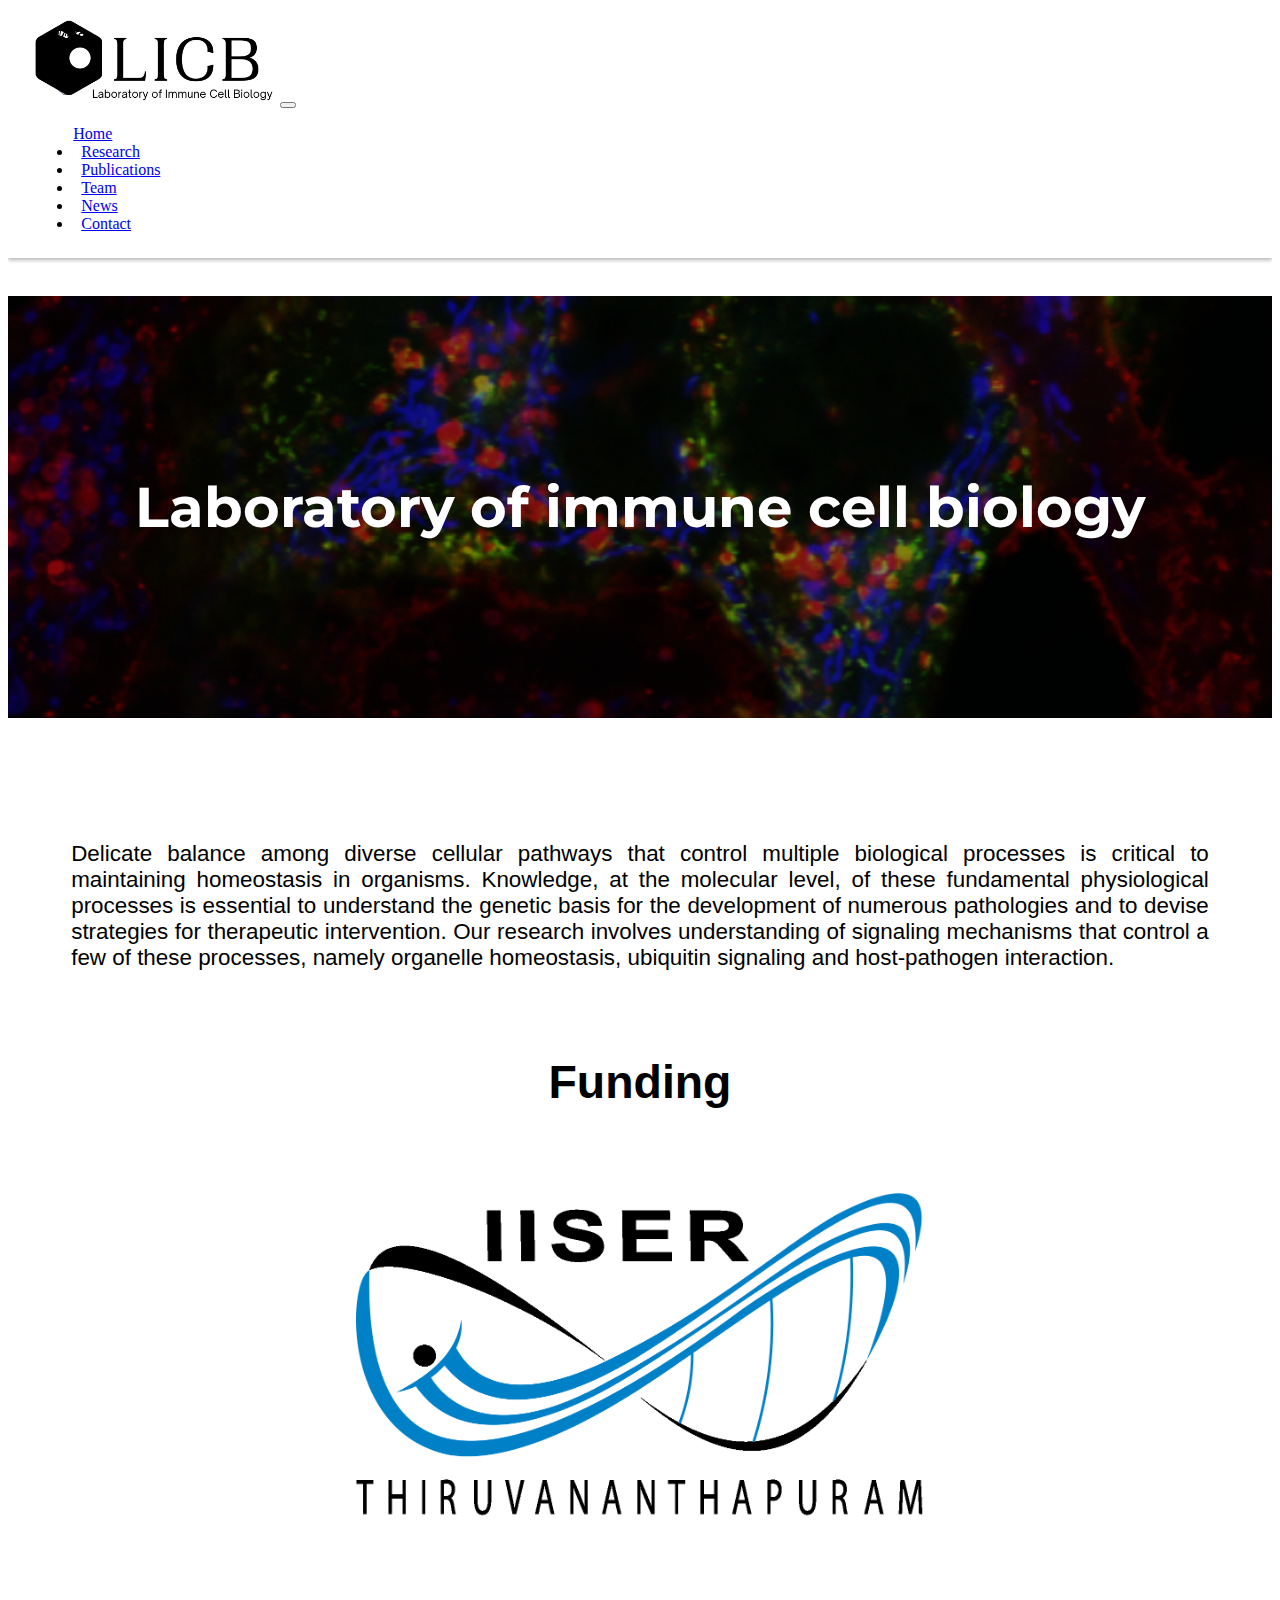
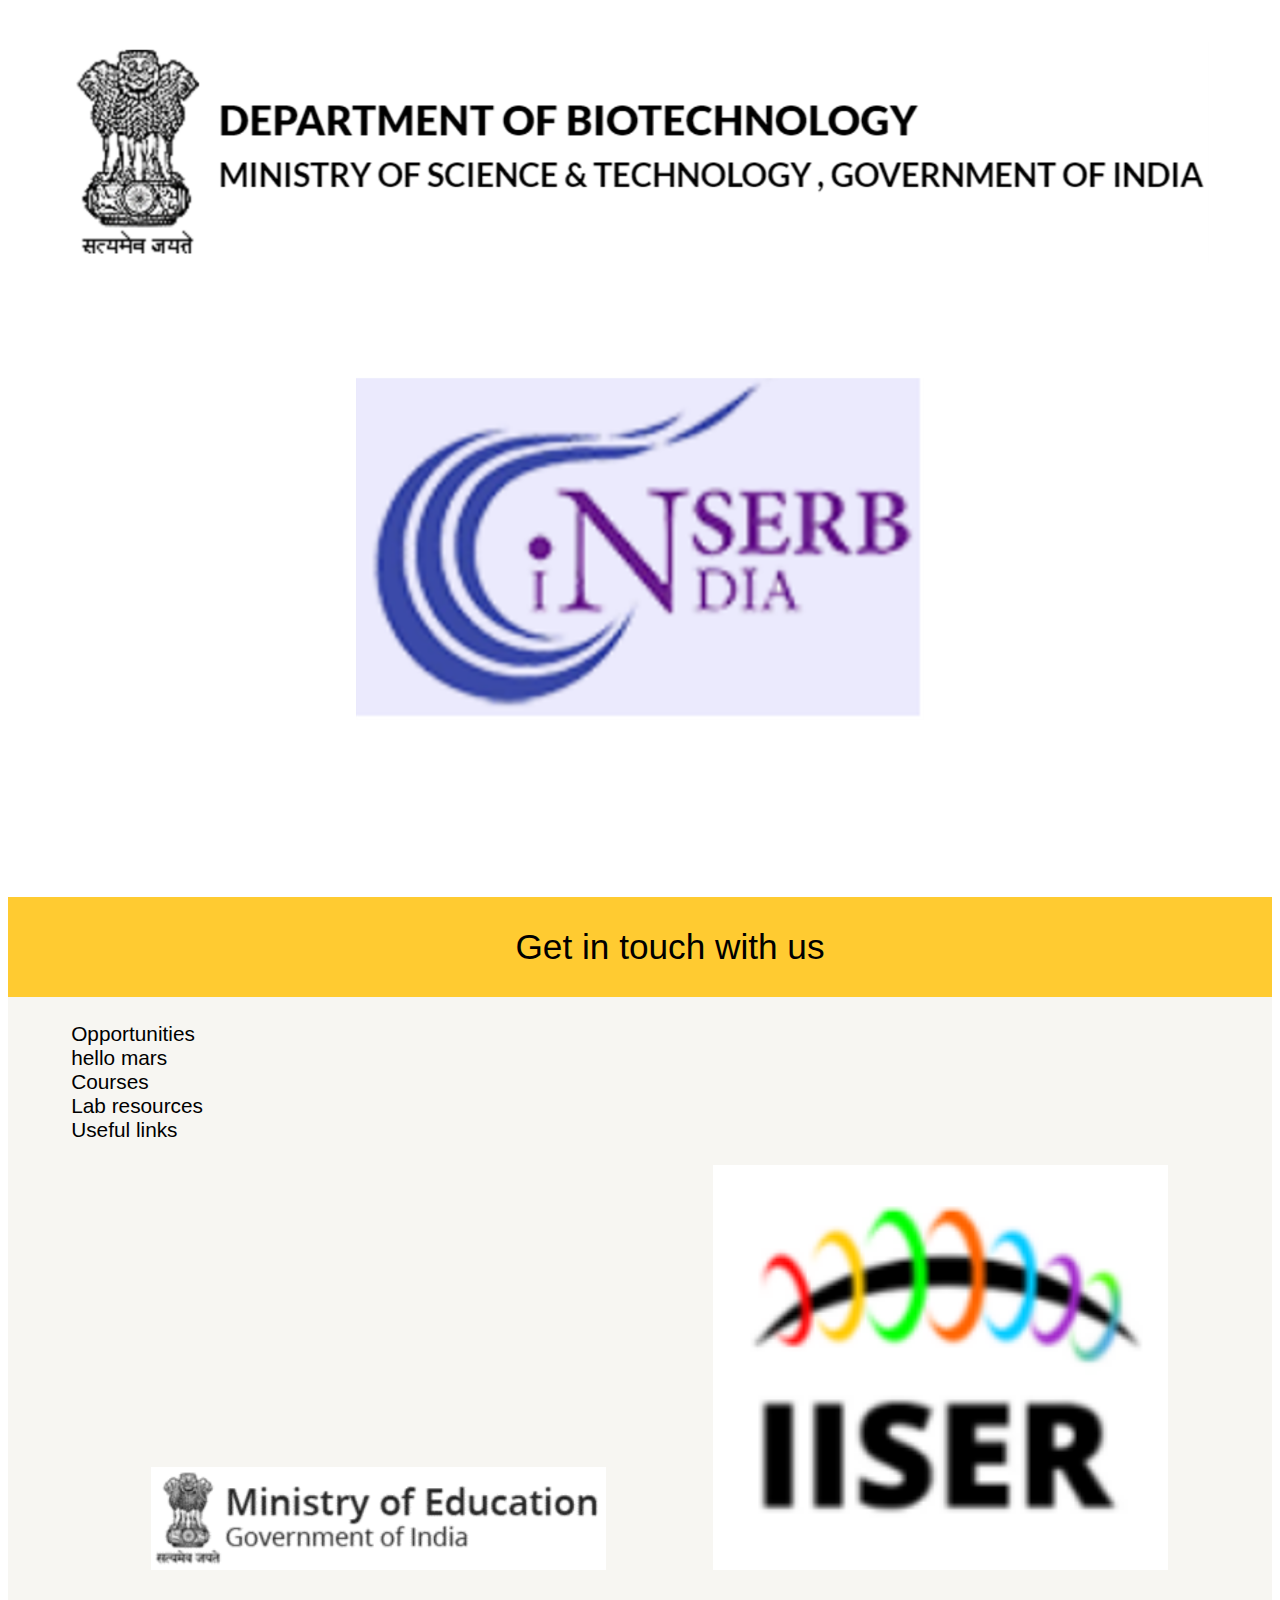
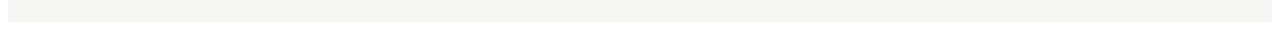
<file: index.html>
<!DOCTYPE html>
<html lang="en" dir="ltr">

<head>
  <meta charset="utf-8">
  <meta name="viewport" content="width=device-width, initial-scale=1">
  <title>LICB | Home</title>
  <link rel="stylesheet" href="css/main.css">
  <link rel="stylesheet" href="css/home.css">
  <link rel="shortcut icon" href="images/logos/licb_favicon.ico">
  <link href="https://cdn.jsdelivr.net/npm/bootstrap@5.1.3/dist/css/bootstrap.min.css" rel="stylesheet" integrity="sha384-1BmE4kWBq78iYhFldvKuhfTAU6auU8tT94WrHftjDbrCEXSU1oBoqyl2QvZ6jIW3" crossorigin="anonymous">
  <link rel="preconnect" href="https://fonts.googleapis.com">
  <link rel="preconnect" href="https://fonts.gstatic.com" crossorigin>
  <link href="https://fonts.googleapis.com/css2?family=Merriweather+Sans:wght@600&family=Montserrat:ital,wght@1,800&family=Open+Sans&display=swap" rel="stylesheet">
  <script src="https://cdn.jsdelivr.net/npm/bootstrap@5.1.3/dist/js/bootstrap.bundle.min.js" integrity="sha384-ka7Sk0Gln4gmtz2MlQnikT1wXgYsOg+OMhuP+IlRH9sENBO0LRn5q+8nbTov4+1p" crossorigin="anonymous"></script>

</head>

<body>
  <section id="navbar">
    <nav class="navbar navbar-expand-lg navbar-light">
      <div class="container-fluid">
        <a class="navbar-brand" href="index.html"><img class="lab_logo" src="images/logos/licb_logo2.png" alt="iisertvm logo"></a>
        <button class="navbar-toggler" type="button" data-bs-toggle="collapse" data-bs-target="#navbarNavDropdown" aria-controls="navbarNavDropdown" aria-expanded="false" aria-label="Toggle navigation">
          <span class="navbar-toggler-icon"></span>
        </button>
        <div class="collapse navbar-collapse" id="navbarNavDropdown">
          <ul class="navbar-nav ms-auto"
            <li class="nav-item">
              <a class="nav-link active" aria-current="page" href="#">Home</a>
            </li>
            <li class="nav-item">
              <a class="nav-link" href="research.html">Research</a>
            </li>
            <li class="nav-item">
              <a class="nav-link" href="publications.html">Publications</a>
            </li>
            <li class="nav-item">
              <a class="nav-link" href="team.html">Team</a>
            </li>
            <li class="nav-item">
              <a class="nav-link" href="news.html">News</a>
            </li>
            <li class="nav-item">
              <a class="nav-link" href="contact.html">Contact</a>
            </li>
          </ul>
        </div>
      </div>
    </nav>
  </section>

  <section class="hero-image">
    <div class="row">
      <h1 class="hero-text">Laboratory of immune cell biology</h1>
    </div>
  </section>

  <section id="main-content">
    <div class="row">
      <div class="col-lg-12">
        <p>
          Delicate balance among diverse cellular pathways that control multiple biological processes is critical to maintaining homeostasis in organisms. Knowledge, at the molecular level, of these fundamental physiological processes is essential to understand the genetic basis for the development of numerous pathologies and to devise strategies for therapeutic intervention. Our research involves understanding of signaling mechanisms that control a few of these processes, namely organelle homeostasis, ubiquitin signaling and host-pathogen interaction.
        </p>
      </div>
    </div>

    <div class="row">
      <div class="col-lg-12">
        <h2 class="sec-header">Funding</h2>
      </div>
    </div>

    <div class="row">
      <div class="col-lg-4">
        <a href="https://www.iisertvm.ac.in/" target="_blank"><img class="fa" src="images/logos/iisertvm_logo.png" alt="funding agency"></a>
      </div>
      <div class="col-lg-4">
        <a href="https://dbtindia.gov.in/" target="_blank"><img class="fa" style="width: 100%;" src="images/funding/dbt_logo3.png" alt="funding agency"></a>
      </div>
      <div class="col-lg-4">
        <a href="http://www.serb.gov.in/home.php" target="_blank"><img class="fa" src="images/funding/dst_serb3.png" alt="funding agency"></a>
      </div>
    </div>

  </section>

  <div class="row">
    <div class="col-lg-12">
      <a href="contact.html" class="pre-footer-text">Get in touch with us</a>
    </div>
  </div>

  <section id="footer" class="bg-color">
    <div class="row">
      <div class="col-lg-4">
        <a class="f-link" href="opportunities.html">Opportunities</a><br>
        <a class="f-link" href="#">hello mars</a>
      </div>
      <div class="col-lg-4">
        <a class="f-link" href="#">Courses</a><br>
        <a class="f-link" href="#">Lab resources</a><br>
        <a class="f-link" href="#">Useful links</a>
      </div>
      <div class="col-lg-4">
        <a href="https://www.education.gov.in/en/about-moe" target="_blank"><img class="footer-img" src="images/logos/l2.png" alt="moe"></a>
        <a href="http://www.iisersystem.ac.in/" target="_blank"><img class="footer-img" src="images/logos/l1.png" alt="iiser forum"></a>
      </div>
    </div>
  </section>
</body>

</html>
</file>
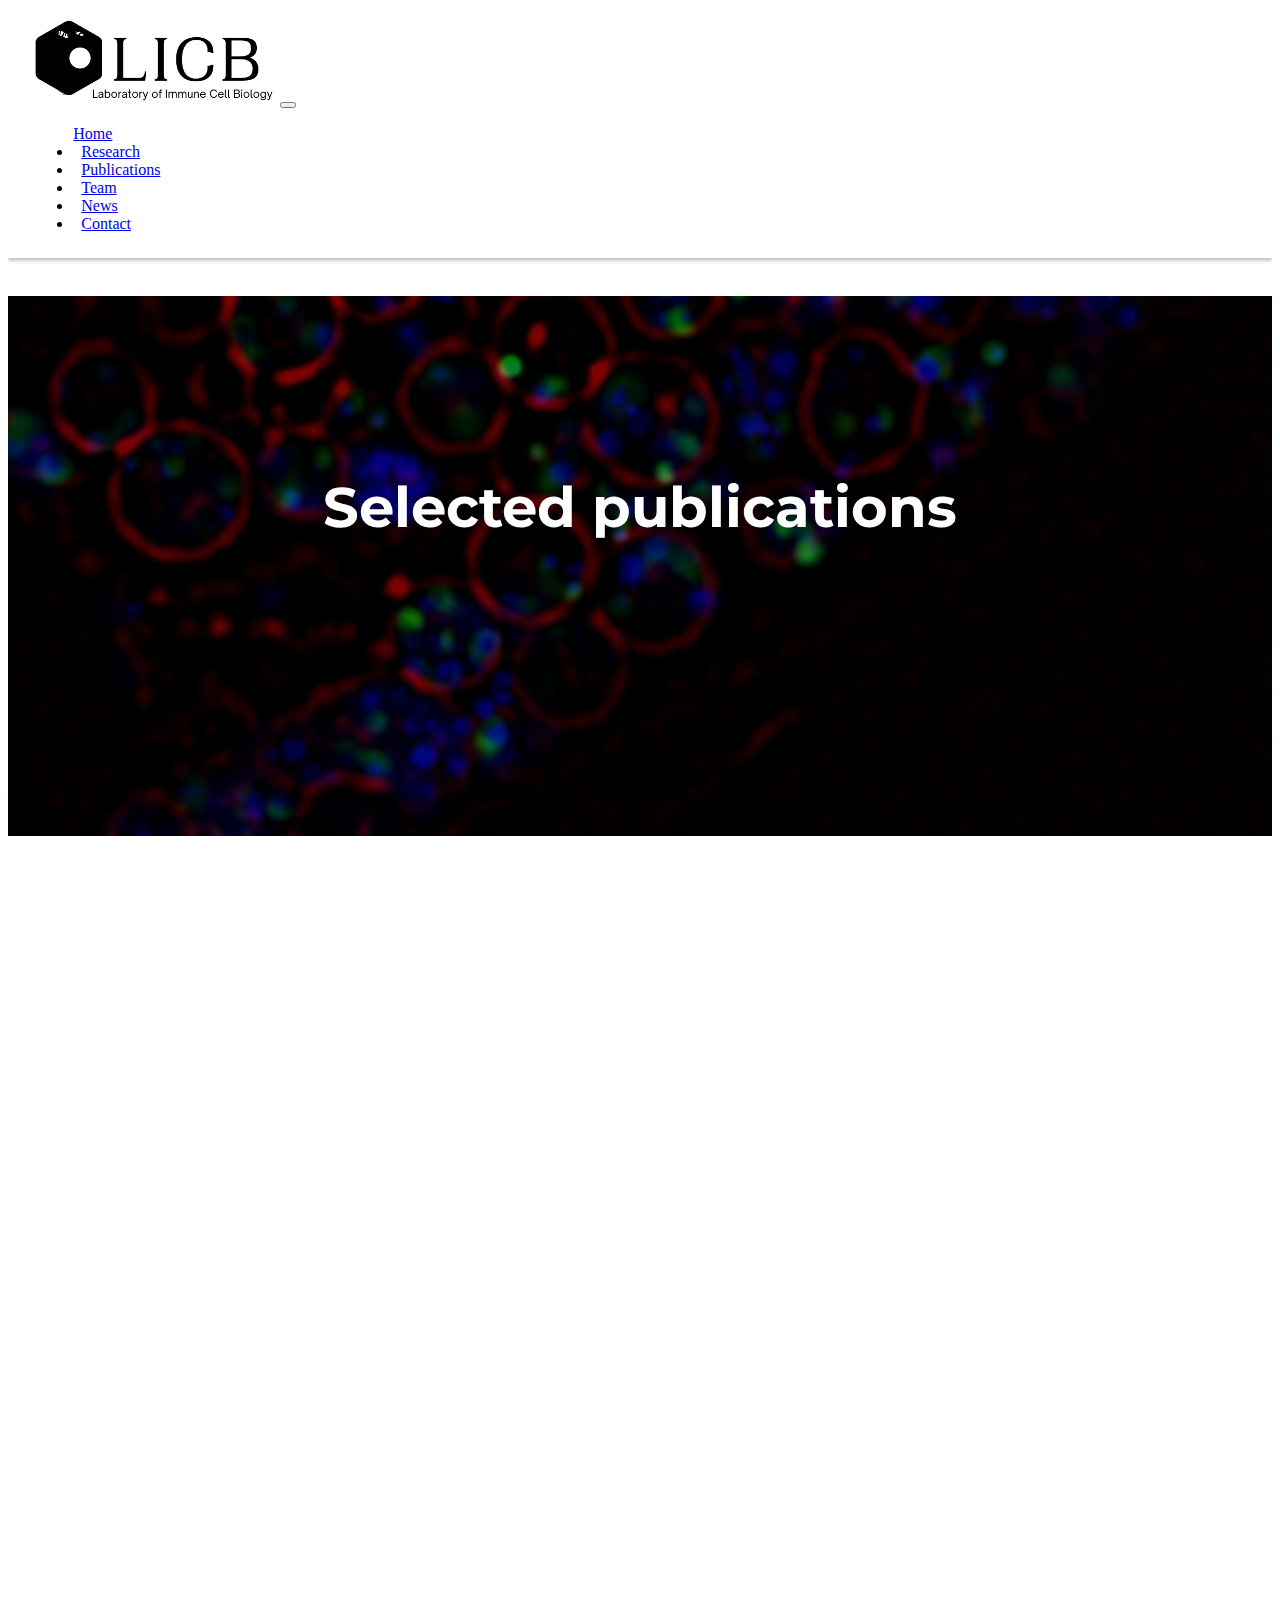
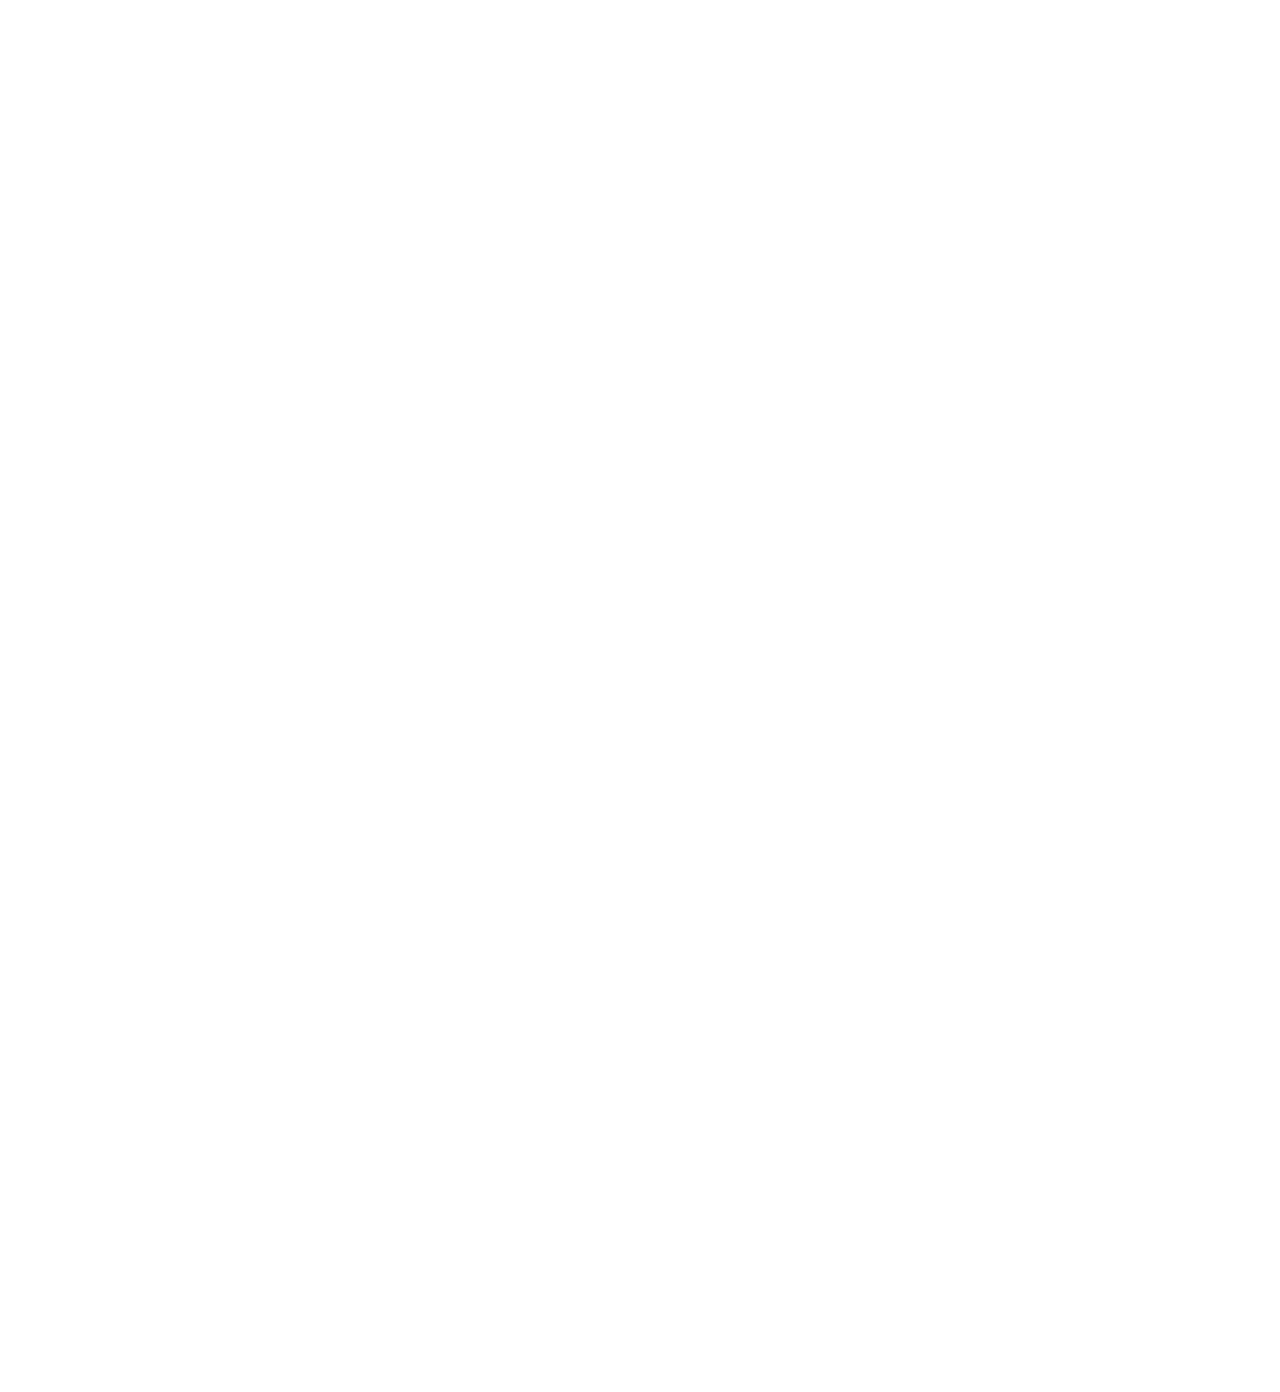
<file: publications.html>
<!DOCTYPE html>
<html lang="en" dir="ltr">

<head>
  <meta charset="utf-8">
  <meta name="viewport" content="width=device-width, initial-scale=1">
  <title>LICB | Publications</title>
  <link rel="stylesheet" href="css/main.css">
  <link rel="stylesheet" href="css/pub.css">
  <link rel="shortcut icon" href="images/logos/licb_favicon.ico">
  <link href="https://cdn.jsdelivr.net/npm/bootstrap@5.1.3/dist/css/bootstrap.min.css" rel="stylesheet" integrity="sha384-1BmE4kWBq78iYhFldvKuhfTAU6auU8tT94WrHftjDbrCEXSU1oBoqyl2QvZ6jIW3" crossorigin="anonymous">
  <link rel="preconnect" href="https://fonts.googleapis.com">
  <link rel="preconnect" href="https://fonts.gstatic.com" crossorigin>
  <link href="https://fonts.googleapis.com/css2?family=Montserrat:ital,wght@1,800&family=Open+Sans&display=swap" rel="stylesheet">
  <script src="https://cdn.jsdelivr.net/npm/bootstrap@5.1.3/dist/js/bootstrap.bundle.min.js" integrity="sha384-ka7Sk0Gln4gmtz2MlQnikT1wXgYsOg+OMhuP+IlRH9sENBO0LRn5q+8nbTov4+1p" crossorigin="anonymous"></script>
</head>

<body>
  <section id="navbar">
    <nav class="navbar navbar-expand-lg bg-dark navbar-dark fixed-top">
      <div class="container-fluid">
        <a class="navbar-brand" href="index.html"><img class="lab_logo" src="images/logos/licb_logo2.png" alt="iisertvm logo"></a>
        <button class="navbar-toggler" type="button" data-bs-toggle="collapse" data-bs-target="#navbarNavDropdown" aria-controls="navbarNavDropdown" aria-expanded="false" aria-label="Toggle navigation">
          <span class="navbar-toggler-icon"></span>
        </button>
        <div class="collapse navbar-collapse" id="navbarNavDropdown">
          <ul class="navbar-nav ms-auto" <li class="nav-item">
            <a class="nav-link" aria-current="page" href="index.html">Home</a>
            </li>
            <li class="nav-item">
              <a class="nav-link" href="research.html">Research</a>
            </li>
            <li class="nav-item">
              <a class="nav-link active" href="publications.html">Publications</a>
            </li>
            <li class="nav-item">
              <a class="nav-link" href="team.html">Team</a>
            </li>
            <li class="nav-item">
              <a class="nav-link" href="news.html">News</a>
            </li>
            <li class="nav-item">
              <a class="nav-link" href="contact.html">Contact</a>
            </li>
          </ul>
        </div>
      </div>
    </nav>
  </section>

  <div class="row hero-image">
    <div class="col-lg-12">
      <h1 class="hero-text">Selected publications</h1>
    </div>
  </div>

  <section id="main-content">
    <div class="row">
      <ol>
      <li><p>R. Ravindran, A. K. G. Velikkakath, N. D. Narendradev, A. Chandrasekharan, T. R. Santhoshkumar, and <strong>M. S., Srinivasula</strong> (2020). <a href="https://www.tandfonline.com/doi/full/10.1080/15548627.2022.2052460?src=" target="_blank" title="Look this up">Endosomal-associated RFFL facilitates mitochondrial clearance by enhancing PRKN/parkin recruitment to mitochondria</a> <strong>Autophagy</strong>.</p></li>
      <li><p>Reselammal, D. S., Pinhero, F., Sharma, R., Oliyantakath Hassan, <strong>M. S., Srinivasula</strong>, S. M., & Vijayan, V. (2021).<a href="https://doi.org/10.1016/j.jmb.2021.167084" target="_blank" title="Look this up"> Mapping the Fibril Core of the Prion Subdomain of the Mammalian CPEB3 that is Involved in Long Term Memory Retention.</a>  <strong>Journal of molecular biology</strong>, 433(15), 167084.</p></li>
      <li><p>Suma, P. R., Padmanabhan, R. A., Telukutla, S. R., Ravindran, R., Velikkakath, A. K. G., Dekiwadia, C. D., Paul, W., Laloraya, <strong>M. S., Srinivasula</strong>, S. M., Bhosale, S. V., & Jayasree, R. S. (2020). <a href="https://doi.org/10.1016/j.freeradbiomed.2020.10.008" target="_blank" title="Look this up">Vanadium pentoxide nanoparticle-mediated perturbations in cellular redox balance and the paradigm of autophagy to apoptosis.</a> <strong>Free Radical Biology and Medicine</strong>, 161, 198–211.</p></li>
      <li><p>Nair, S. V., Narendradev, N. D., Nambiar, R. P., Kumar, R., & <strong>M. S., Srinivasula</strong> (2020). <a href="https://doi.org/10.1242/jcs.239335" target="_blank" title="Look this up">Naturally occurring and tumor-associated variants of RNF167 promote lysosomal exocytosis and plasma membrane resealing.</a> <strong>Journal of Cell Science</strong>, 133(11), jcs239335</p></li>
      <li><p>Gan X, Wang J, Wang C, Sommer E, Kozasa T, <strong>Srinivasula S</strong>, Alessi D, Offermanns S, Simon MI, Wu D. (2012). <a href="https://www.nature.com/articles/ncb2507" target="_blank">PRR5L degradation promotes mTORC2-mediated PKC-δ phosphorylation and cell migration downstream of Gα (12).</a> <strong>Nat. Cell Biol.</strong></p></li>
      <li><p>Fujita K and <strong>Srinivasula SM</strong>. (2011). <a href="https://www.tandfonline.com/doi/full/10.4161/auto.7.5.15101" target="_blank">TLR4-mediated autophagy in macrophages is a p62-dependent type of selective autophagy of aggresome-like induced structures (ALIS).</a> <strong>Autophagy</strong>, 7: 29-31.</p></li>
      <li><p>Fujita K, Xiao Q, Maeda D and <strong>Srinivasula SM</strong>. (2011). <a href="https://www.pnas.org/content/108/4/1427.long" target="_blank">Nrf2-mediated induction of p62 controls TLR4-driven ALIS formation and autophagic degradation</a>, <strong>Proc Nat Acad Sci</strong>, USA, 108: 1427-32.</p></li>
      <li><p>Liao, W, Fujita K, Xiao Q, Tchikov V, Yang W, Gunsor, M, Garfield S, Goldsmith, P. El-Deiry WS, Schutze S, and <strong>Srinivasula SM</strong>. (2009). <a href="https://www.sciencedirect.com/science/article/pii/S0960982208015583" target="_blank">CARP1 Regulates Induction of NF-kB by TNF-a.</a> <strong>Current Biology</strong>. 19: R17-R19</p></li>
      <li><p>Liao, W, Xiao Q, Tchikov V, Fujita K, Yang W, Wincovitch S, Garfield S, Schutze S, El-Deiry WS, and <strong>Srinivasula SM</strong>. (2008). <a href="https://www.sciencedirect.com/science/article/pii/S0960982208004661" target="_blank">CARP-2 is an endosome-associated ubiquitin ligase for RIP and regulates TNF-induced NF-kB activation.</a> <strong>Current Biology (article)</strong>. 18: 641-9.</P></li>
      <li><p><strong>Srinivasula SM</strong>, Jones JM., Datta P., Ji W., Gupta S., Zhang Z., Davies E., Hajnóczky G., Saunders TL., Van Keuren ML., Alnemri T., Meisler ML and Alnemri ES. (2003). <a href="https://www.nature.com/articles/nature02052" target="_blank">Loss of Omi/HtrA2 protease activity causes the neuromuscular disorder of mnd2 mutant mice.</a> <strong>Nature.</strong>  425: 721-727.</p></li>
      <li><p>Bratton SB, Walker G,<strong>Srinivasula SM</strong>, Sun XM, Butterworth M, Alnemri ES, Cohen GM. (2001). <a href="https://www.embopress.org/doi/full/10.1093/emboj/20.5.998">Recruitment, activation and retention of caspases-9 and –3 by Apaf-1 apoptosome and associated XIAP complexes.</a> <strong>EMBO J.</strong>  20: 998-1009.</p></li>
      </ol>
    </div>

    <div class="row">
      <h3><em><a target="_blank" href="https://pubmed.ncbi.nlm.nih.gov/?term=Srinivasula+SM">Click here</a> to view all publications by Dr. S. Murty Srinivasula</em> | <a target="_blank" href="https://scholar.google.com/citations?hl=en&user=7aqNljIAAAAJ">Google Scholar</a> | <a target="_blank" href="https://iisertvm.irins.org/profile/49106">IRINS</a></h3>
    </div>



  </section>



  <div class="row">
    <div class="col-lg-12">
      <a href="contact.html" class="pre-footer-text">Get in touch with us</a>
    </div>
  </div>

  <section id="footer" class="bg-color">
    <div class="row">
      <div class="col-lg-4">
        <a class="f-link" href="opportunities.html">Opportunities</a><br>
        <a class="f-link" href="#"></a>
      </div>
      <div class="col-lg-4">
        <a class="f-link" href="#">Courses</a><br>
        <a class="f-link" href="#">Lab resources</a><br>
        <a class="f-link" href="#">Useful links</a>
      </div>
      <div class="col-lg-4">
        <a href="https://www.education.gov.in/en/about-moe" target="_blank"><img class="footer-img" src="images/logos/l2.png" alt="moe"></a>
        <a href="http://www.iisersystem.ac.in/" target="_blank"><img class="footer-img" src="images/logos/l1.png" alt="iiser forum"></a>
      </div>
    </div>
  </section>
</body>

</html>
</file>
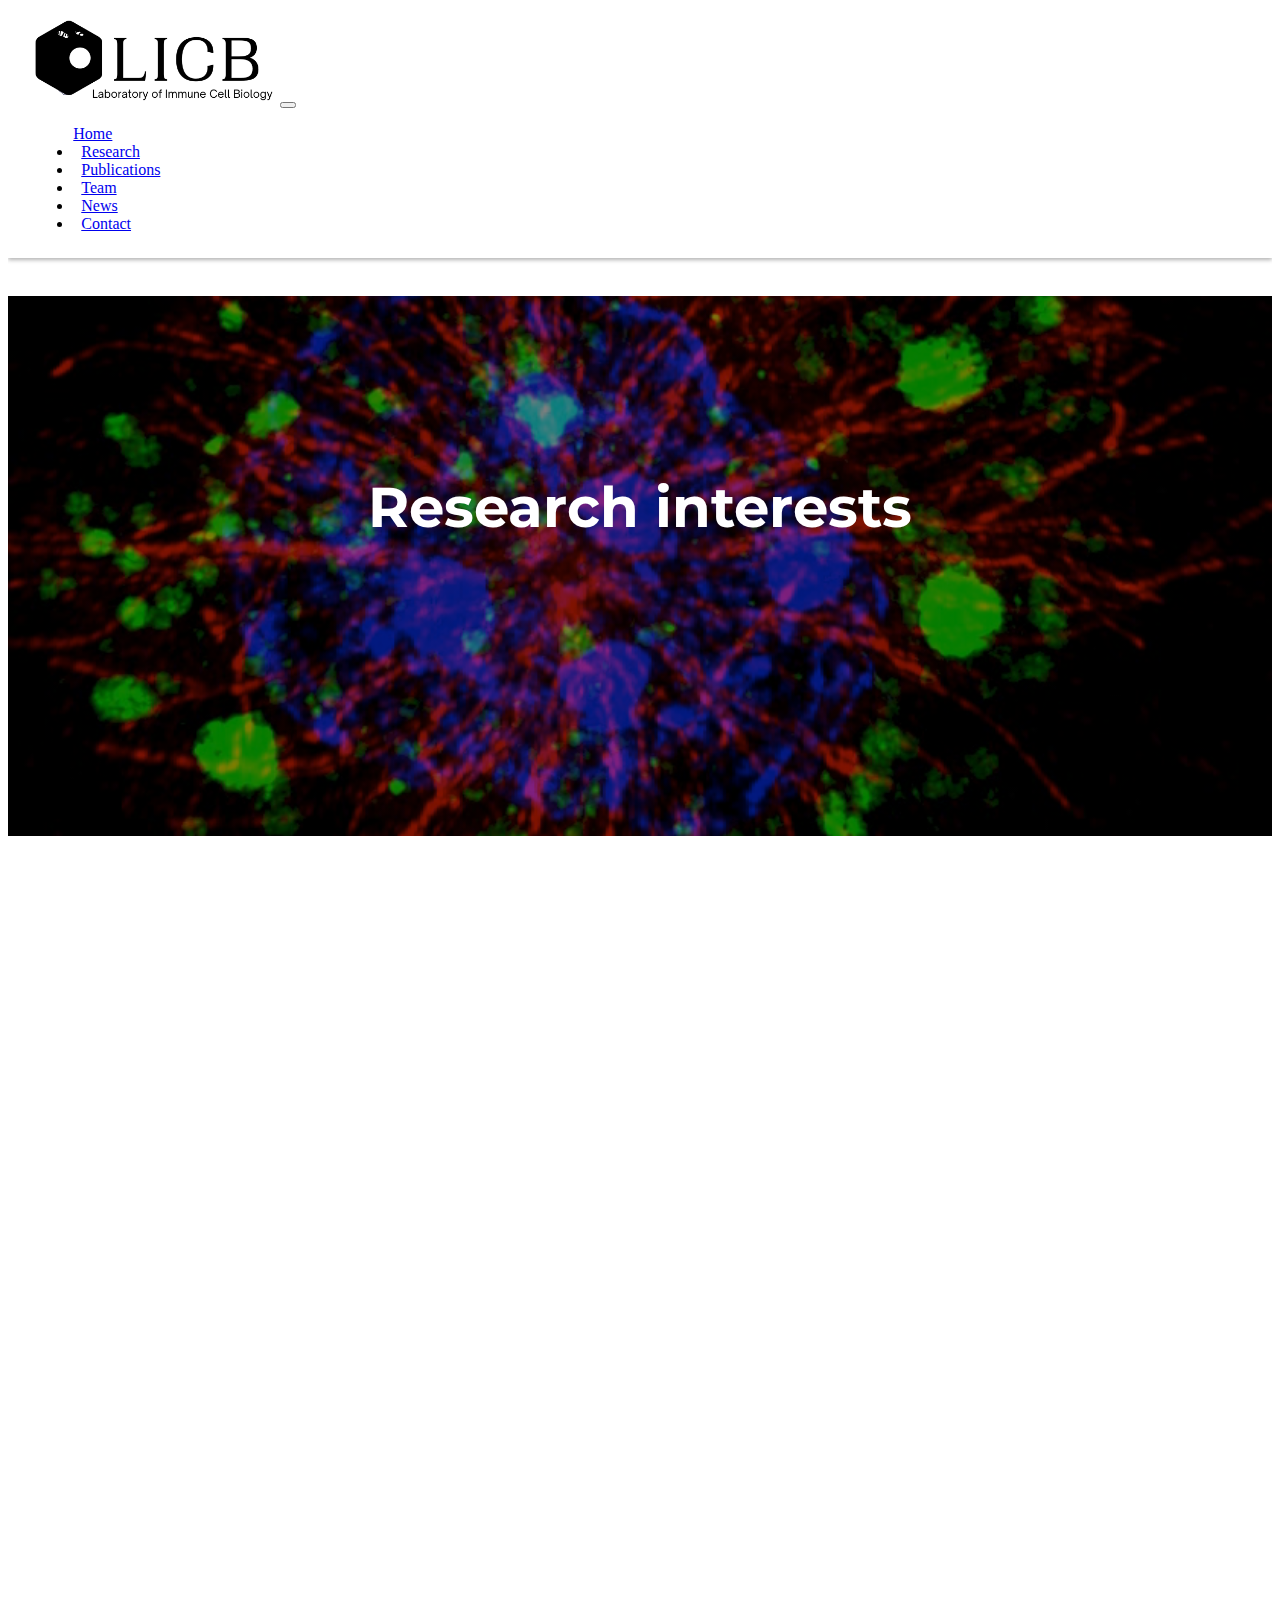
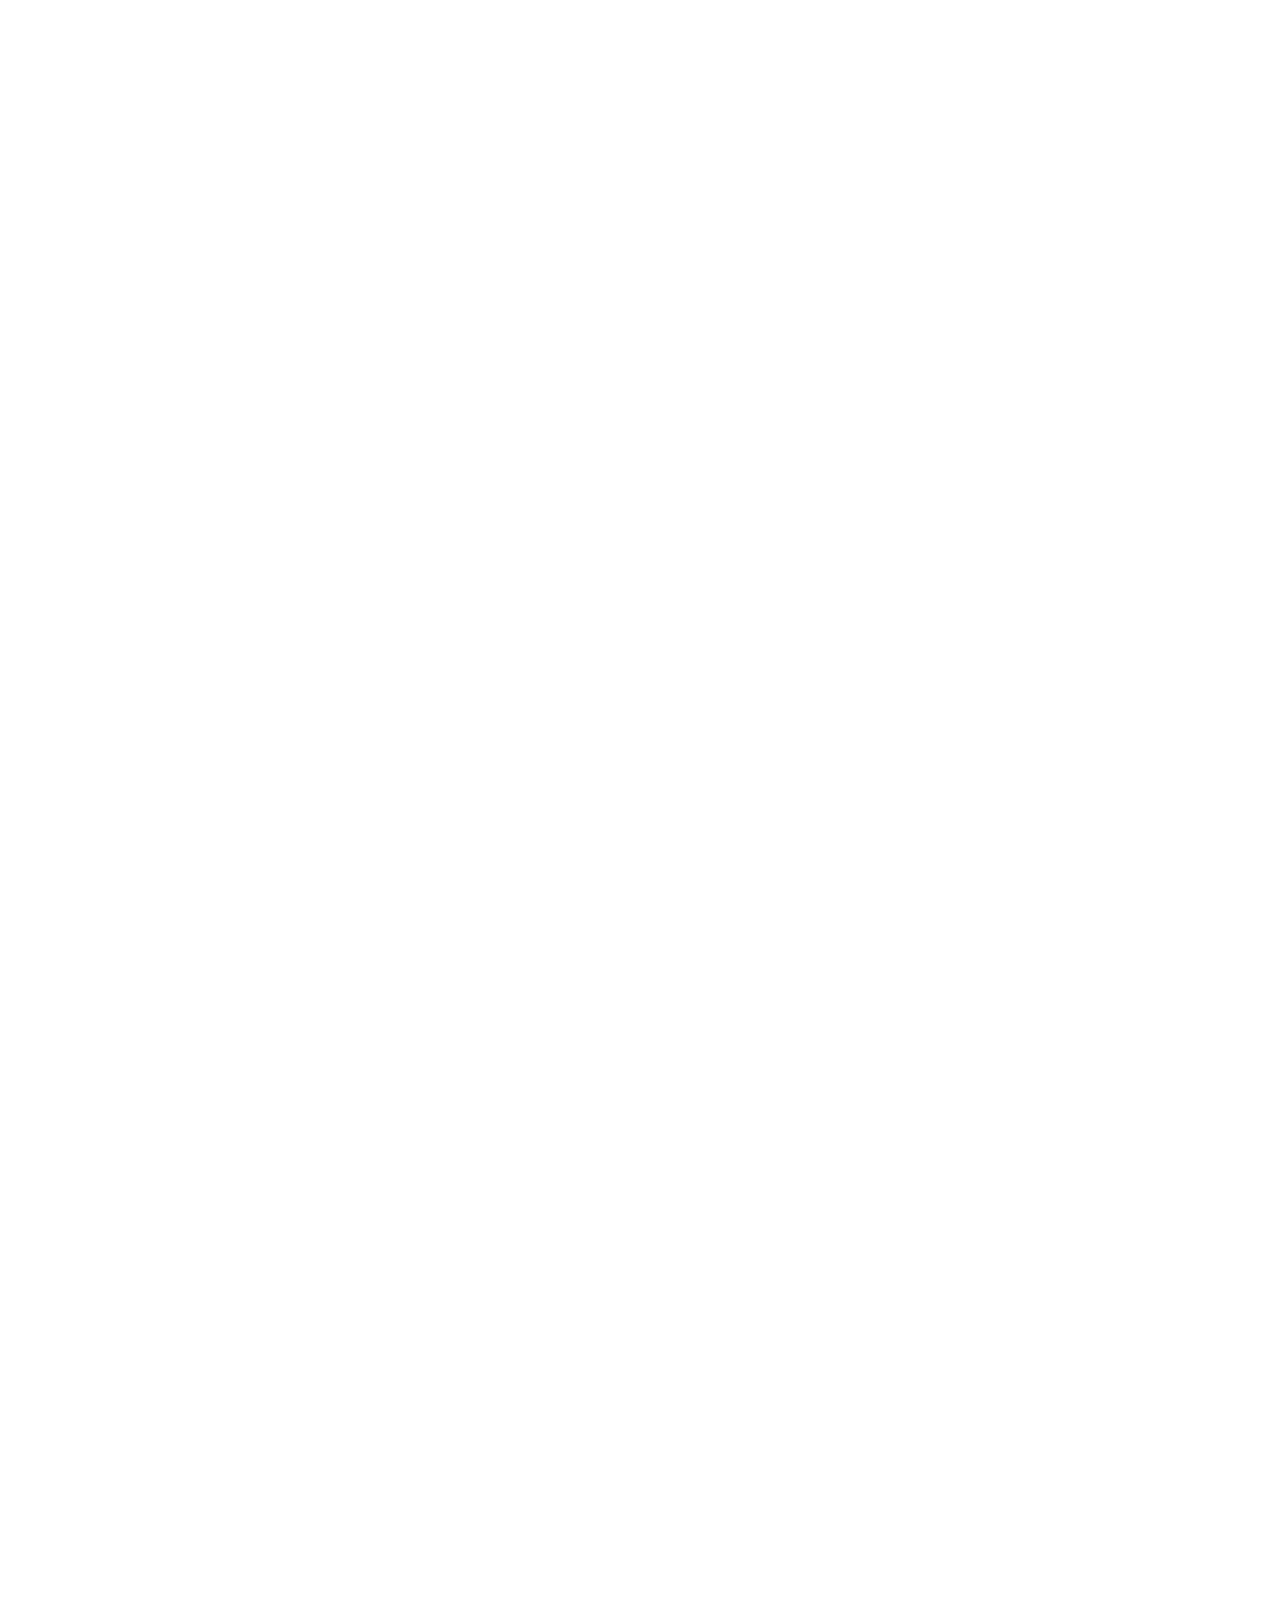
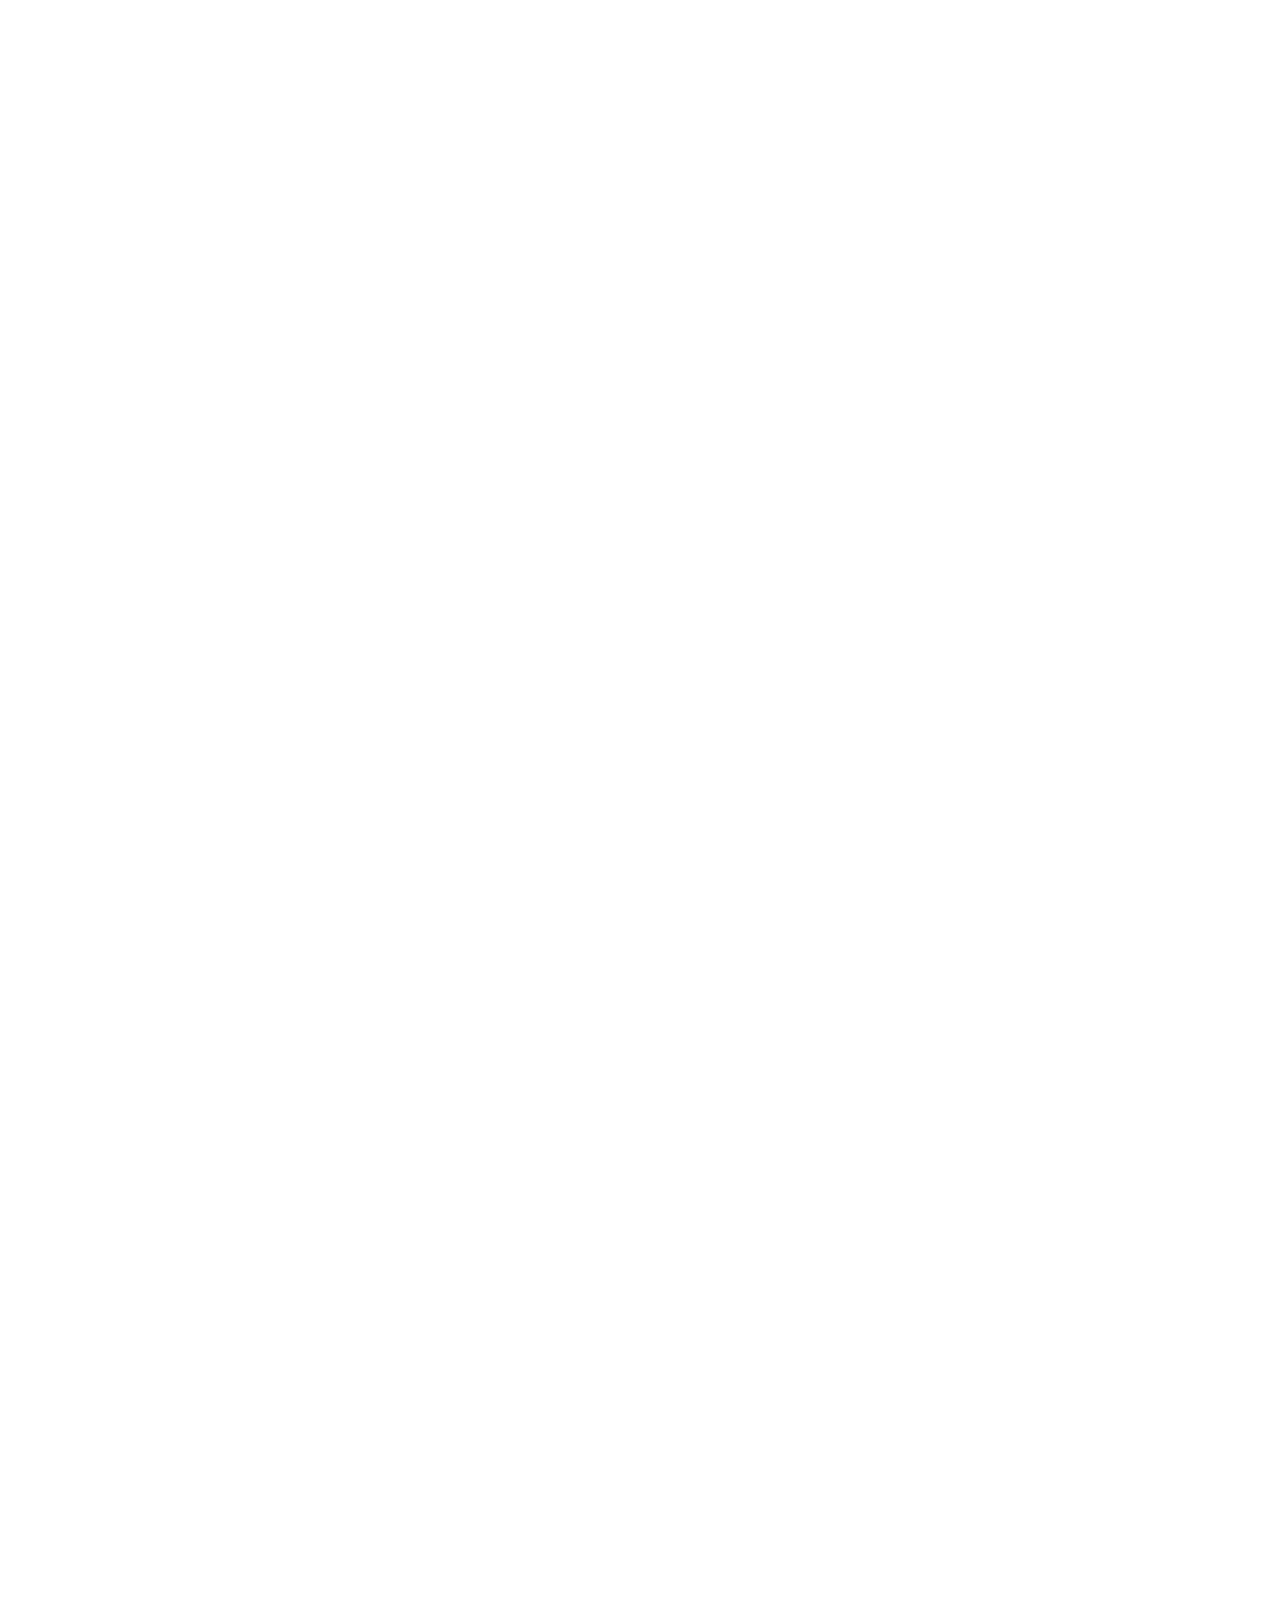
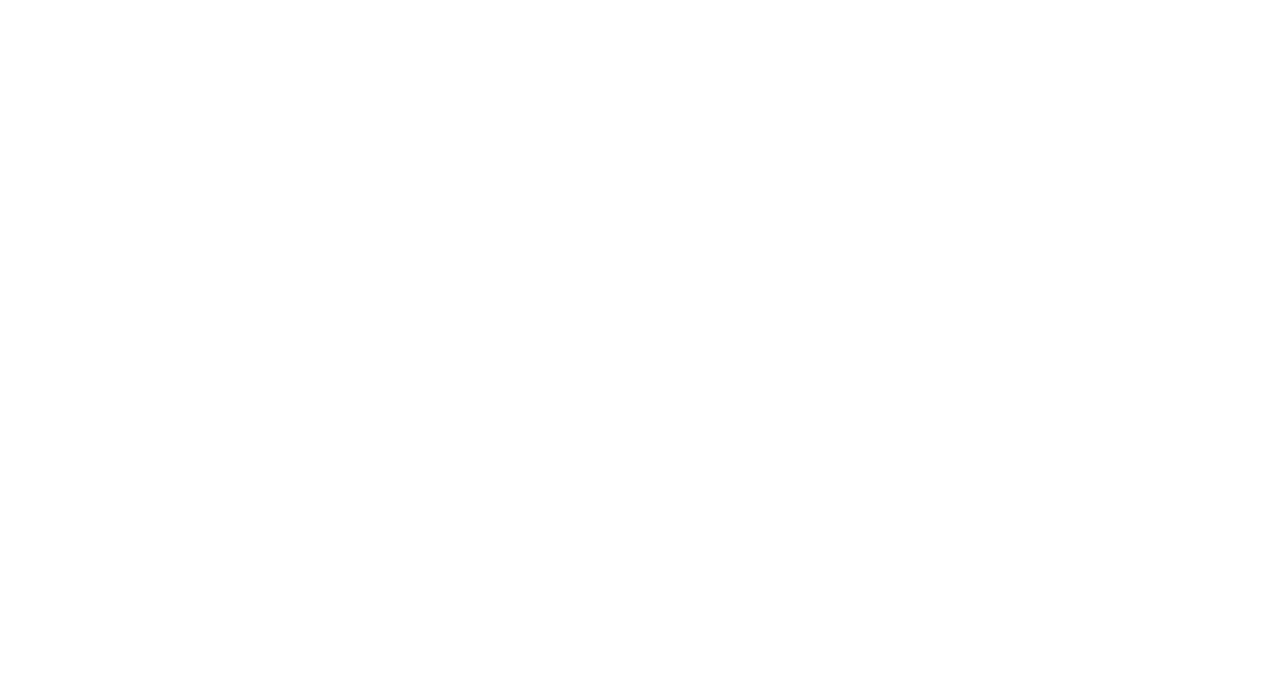
<file: research.html>
<!DOCTYPE html>
<html lang="en" dir="ltr">

<head>
  <meta charset="utf-8">
  <meta name="viewport" content="width=device-width, initial-scale=1">
  <title>LICB | Research</title>
  <link rel="stylesheet" href="css/main.css">
  <link rel="stylesheet" href="css/research.css">
  <link rel="shortcut icon" href="images/logos/licb_favicon.ico">
  <link href="https://cdn.jsdelivr.net/npm/bootstrap@5.1.3/dist/css/bootstrap.min.css" rel="stylesheet" integrity="sha384-1BmE4kWBq78iYhFldvKuhfTAU6auU8tT94WrHftjDbrCEXSU1oBoqyl2QvZ6jIW3" crossorigin="anonymous">
  <link rel="preconnect" href="https://fonts.googleapis.com">
  <link rel="preconnect" href="https://fonts.gstatic.com" crossorigin>
  <link href="https://fonts.googleapis.com/css2?family=Merriweather+Sans:wght@500&family=Montserrat:ital,wght@1,800&family=Open+Sans&display=swap" rel="stylesheet">
  <script src="https://cdn.jsdelivr.net/npm/bootstrap@5.1.3/dist/js/bootstrap.bundle.min.js" integrity="sha384-ka7Sk0Gln4gmtz2MlQnikT1wXgYsOg+OMhuP+IlRH9sENBO0LRn5q+8nbTov4+1p" crossorigin="anonymous"></script>
</head>

<body>

  <section id="navbar">
    <nav class="navbar navbar-expand-lg bg-dark navbar-dark fixed-top">
      <div class="container-fluid">
        <a class="navbar-brand" href="#"><img class="lab_logo" src="images/logos/licb_logo2.png" alt="iisertvm logo"></a>
        <button class="navbar-toggler" type="button" data-bs-toggle="collapse" data-bs-target="#navbarNavDropdown" aria-controls="navbarNavDropdown" aria-expanded="false" aria-label="Toggle navigation">
          <span class="navbar-toggler-icon"></span>
        </button>
        <div class="collapse navbar-collapse" id="navbarNavDropdown">
          <ul class="navbar-nav ms-auto" <li class="nav-item">
            <a class="nav-link" aria-current="page" href="index.html">Home</a>
            </li>
            <li class="nav-item">
              <a class="nav-link active" href="research.html">Research</a>
            </li>
            <li class="nav-item">
              <a class="nav-link" href="publications.html">Publications</a>
            </li>
            <li class="nav-item">
              <a class="nav-link" href="team.html">Team</a>
            </li>
            <li class="nav-item">
              <a class="nav-link" href="news.html">News</a>
            </li>
            <li class="nav-item">
              <a class="nav-link" href="contact.html">Contact</a>
            </li>
          </ul>
        </div>
      </div>
    </nav>
  </section>

  <div class="row hero-image">
    <div class="col-lg-12">
      <h1 class="hero-text">Research interests</h1>
    </div>
  </div>

  <section id="main-content">
    <div class="row">
      <div class="col-lg-6">
        <p>
          We focus on identification and characterization of novel molecules involved in organelle homeostasis, ubiquitin signaling and host-pathogen interaction. Towards this end we use several strategies, both in vitro and in vivo, and
          employ numerous biochemical, molecular, cell biological, immunological and imaging techniques. Our research involves the usage of cell lines originated from humans and rodents, primary immune cells isolated from mice, and in a few cases
          mice.
        </p>
      </div>
      <div class="col-lg-6">
        <img src="images/icons/collage.png" style="width: 80%; display: block; margin: 2% auto;" alt="icon">
      </div>
    </div>

    <div class="row">
      <div class="col-lg-12">
        <h2 class="sec-header">Organelle homeostasis</h2>
      </div>
      <div class="col-lg-6">
        <p>
          Autophagy is a membrane trafficking process by which endogenous or exogenous material is delivered to lysosomes, the primary catabolic compartments of eukaryotic cells. In this process, double-membrane vesicles (referred to as
          autophagosomes), assembled de novo in a series of steps, sequester cytosol containing intracellular proteins, damaged organelles, and exogenous material like microbes and fuse with lysosomes to form autophagolysosomes where the cargo is
          eventually degraded.
        </p>
        <p>
          Autophagy was originally believed to be a catabolic process that helps cells survive under starvation conditions by restoring nutrient and energy balance. Subsequent findings however established a role for autophagy in various cellular
          processes involved in cell death, aging, metabolism, and host defense. Increasing evidence implicated autophagy with the pathogenesis of a wide variety of diseases, including certain myopathies, neurodegenerative diseases, and chronic
          infections.
        </p>
      </div>
      <div class="col-lg-6">
        <img class="figures" src="images/research/fig1.png" alt="figure">
        <p>
          We use different biochemical and imaging tools to understand how different organelle respond to various pathological conditions and study their Spatio-temporal regulation which will broaden our understanding of how the cell, as a large
          multi-subunit complex, shows the coordinated response to various stimuli.
        </p>
        <p>Additionally, our research involves understanding cross-talk between cell death regulators such as caspases, inhibitors of apoptosis proteins (IAPs), and cell survival mechanisms such as NF-kappaB signaling pathways.</p>
      </div>
    </div>

    <div class="row">
      <div class="col-lg-12">
        <h2 class="sec-header">E3 ligases, DUBs and ubiquitin signalling</h2>
      </div>

    <div class="col-lg-6">
      <p>
        Ubiquitin modification is one of the most versatile post-translational modifications implicated in diverse cellular processes, including protein turnover, NF-κB signaling, cell death, protein and organelle trafficking, DNA repair, and inflammation. Understanding this dynamic modification is also necessary for developing novel therapeutic interventions against various human diseases linked to ubiquitination including cancer, immune disorders, and neurodegenerative diseases.
      </p>
      <p>We are working on deciphering the role of novel E3 ligases & DUBs in the different cellular processes including autophagy/mitophagy, organelle dynamics, and ubiquitin signaling including linear ubiquitination (M1 linkage)</p>
    </div>
      <div class="col-lg-6">
        <img class="figures" src="images/research/fig2.png" alt="figure">
      </div>
    </div>

    <div class="row">
      <div class="col-lg-12">
        <h2 class="sec-header">Host-pathogen interaction</h2>
      </div>
    <div class="col-lg-6">
      <p>In response to infection, immune cells like macrophages and dendritic cells assemble ALIS [aggreosome like induced structures]. ALIS is known to be assembled by p62 and consists of ubiquitinated proteins and LC3. The physiological role of ALIS is not entirely clear. Structural analysis using SIM revealed that they are organized structures.</p>
      <p>ALIS helps cells to cope with stress caused by infection and these structures are eliminated by autophagosomal machinery. We are interested in identifying the constituent that makes up ALIS and investigates the role played by ALIS in host defense.</p>
    </div>
      <div class="col-lg-6">
        <img class="figures" src="images/research/fig3.png" alt="figure">
      </div>
    </div>
  </section>

  <div class="row">
    <div class="col-lg-12">
      <a href="contact.html" class="pre-footer-text">Get in touch with us</a>
    </div>
  </div>

  <section id="footer" class="bg-color">
    <div class="row">
      <div class="col-lg-4">
        <a class="f-link" href="opportunities.html">Opportunities</a><br>
        <a class="f-link" href="#">hello mars</a>
      </div>
      <div class="col-lg-4">
        <a class="f-link" href="#">Courses</a><br>
        <a class="f-link" href="#">Lab resources</a><br>
        <a class="f-link" href="#">Useful links</a>
      </div>
      <div class="col-lg-4">
        <a href="https://www.education.gov.in/en/about-moe" target="_blank"><img class="footer-img" src="images/logos/l2.png" alt="moe"></a>
        <a href="http://www.iisersystem.ac.in/" target="_blank"><img class="footer-img" src="images/logos/l1.png" alt="iiser forum"></a>
      </div>
    </div>
  </section>

</body>

</html>
</file>
<file: css/main.css>
html, body {
  overflow-x: hidden;
}

/* navigation bar */
.navbar{
  padding: 9px 2%;
  box-shadow: 0 2px 4px 0 rgba(0,0,0,.3);
}

.nav-item {
  padding: 0 8px;
}

.lab_logo {
  width: 20%;
}

.hero-text {
  font-family: "Montserrat", sans-serif;
  text-align: center;
  font-size: 3.5rem;
  padding: 14% 0;
  color: #fff;
}

h2, .sec-header {
  font-family: "Merriweather", sans-serif;
  text-align: center;
  font-weight: 600;
  font-size: 2.9rem;
  padding: 4% 0;
}

h3, .sec-sub-header {
  font-family: "Merriweather", sans-serif;
  text-align: center;
  font-weight: 600;
  padding: 4% 0;
}

#main-content {
  font-family: "Open-Sans", sans-serif;
  text-align: justify;
  font-size: 1.4rem;
  padding: 5%;
}

.pre-footer-text {
  background-color: #ffcb31;
  text-decoration: none;
  text-align: center;
  font-family: "Merriweather", sans-serif;
  font-size: 2.2rem;
  color: #000;
  display: block;
  padding: 30px;
  width: 100%
}

.pre-footer-text:hover {
  text-decoration: none;
  color: #000;
  opacity: 0.9;
}

#footer {
  font-family: "Open-Sans", sans-serif;
  text-align: justify;
  padding: 2% 5%;
}

.bg-color {
    background-color: #F7F6F2;
}

.footer-img {
  width: 40%;
  display: inline-block;
  margin: 2% 2% 2% 7%;
}

.footer-img:hover {
  opacity: 0.7;
}

.f-link {
  font-family: "Open-Sans", sans-serif;
  text-decoration: none;
  font-size: 1.3rem;
  color: #000;
}

.f-link:hover {
  color: red;
  text-decoration: underline;
}
</file>
<file: css/home.css>
.fa {
  width: 50%;
  display: block;
  margin: 2% auto 10%;
  transition: transform .2s;
}

.fa:hover {
  transform: scale(1.5);
}

/* The hero image */
.hero-image {
  /* Use "linear-gradient" to add a darken background effect to the image (photographer.jpg). This will make the text easier to read */
  background-image: linear-gradient(rgba(0, 0, 0, 0.5), rgba(0, 0, 0, 0.5)), url("../images/banners/banner3.png");

  /* Set a specific height */
  height: 70%;

  /* Position and center the image to scale nicely on all screens */
  background-attachment: fixed;
  background-position: center;
  background-repeat: no-repeat;
  background-size: cover;
  position: relative;
}

.highlights {
  box-shadow: 0 4px 8px 0 rgba(0,0.5,0,0.5);
  text-align: center;
  display: block;
  margin: 5px auto;
  height: 24vw;
}

.highlights:hover {
  box-shadow: 0 4px 8px 0 rgba(0,1,0,1);
}

.featured {
  box-shadow: 0 4px 8px 0 rgba(0,0.5,0,0.5);
  border-radius: 8px;
  display: block;
  margin: 3% auto;
  height: 250px;
  width: 100%;
}

.featured:hover {
  box-shadow: 0 4px 8px 0 rgba(0,1,0,1);
}

.thrust-area {
  padding: 30px;
  font-weight: 500;
  font-size: 2rem;
  color: #000;
}

.icons {

  width: 35%;
}
</file>
<file: css/pub.css>
body, html {
  height: 100%;
}

/* The hero image */
.hero-image {
  /* Use "linear-gradient" to add a darken background effect to the image (photographer.jpg). This will make the text easier to read */
  background-image: linear-gradient(rgba(0, 0, 0, 0.5), rgba(0, 0, 0, 0.5)), url("../images/banners/banner2.jpg");

  /* Set a specific height */
  height: 60%;

  /* Position and center the image to scale nicely on all screens */
  background-attachment: fixed;
  background-position: center;
  background-repeat: no-repeat;
  background-size: cover;
  position: relative;
}

#main-content p{
  padding: 5px 0;
}

#main-content a{
  color: #000;
  text-decoration: underline;
}

#main-content a:hover {
  color: #FF7777;
}
</file>
<file: css/research.css>
.figures {
  width: 60%;
  display: block;
  margin: 4% auto;
  border: 2px solid #000;
}

.sec-header {
  font-family: "Merriweather", sans-serif;
  font-weight: 600;
}

body, html {
    height: 100%;
}

/* The hero image */
.hero-image {
  /* Use "linear-gradient" to add a darken background effect to the image (photographer.jpg). This will make the text easier to read */
  background-image: linear-gradient(rgba(0, 0, 0, 0.5), rgba(0, 0, 0, 0.5)), url("../images/banners/banner1.png");

  /* Set a specific height */
  height: 60%;

  /* Position and center the image to scale nicely on all screens */
  background-attachment: fixed;
  background-position: center;
  background-repeat: no-repeat;
  background-size: cover;
  position: relative;
}
</file>
